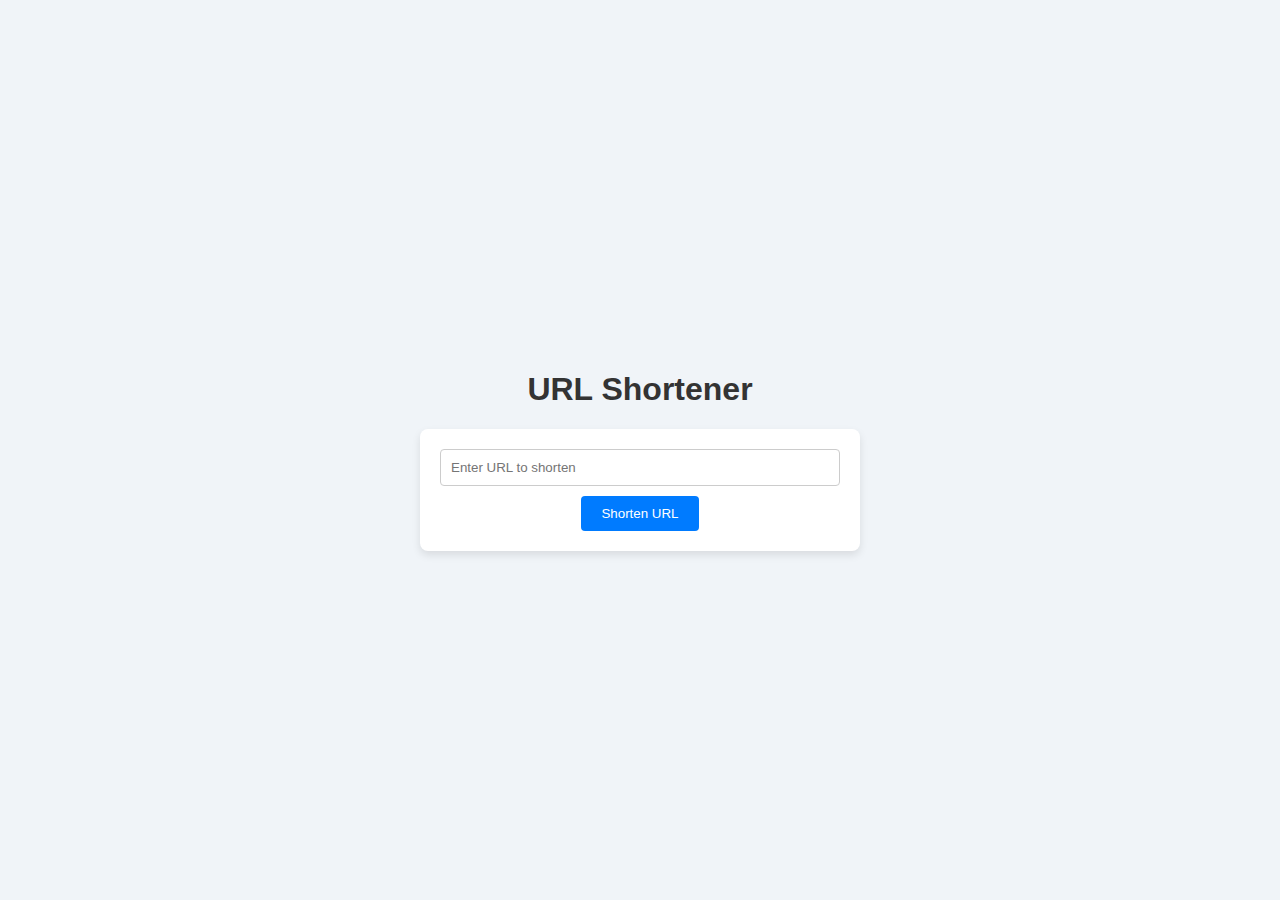
<file: templates/index.html>
<!DOCTYPE html>
<html>
<head>
    <title>URL Shortener</title>
    <link rel="stylesheet" type="text/css" href="/static/styles.css">
</head>
<body>
    <div class="container">
        <h1>URL Shortener</h1>
        <form action="/shorten" method="post">
            <input type="url" name="url" required placeholder="Enter URL to shorten">
            <button type="submit">Shorten URL</button>
        </form>
    </div>
</body>
</html>
</file>
<file: static/styles.css>
/* styles.css */

body {
    font-family: Arial, sans-serif;
    background-color: #f0f4f8;
    margin: 0;
    padding: 0;
    display: flex;
    flex-direction: column;
    align-items: center;
    justify-content: center;
    height: 100vh;
}

h1 {
    color: #333;
}

form {
    background-color: #fff;
    margin: auto;
    padding: 20px;
    border-radius: 8px;
    box-shadow: 0 4px 8px rgba(0, 0, 0, 0.1);
    max-width: 400px;
    width: 100%;
    text-align: center;
}

input[type="url"] {
    width: calc(100% - 22px);
    padding: 10px;
    margin-bottom: 10px;
    border: 1px solid #ccc;
    border-radius: 4px;
}

button {
    padding: 10px 20px;
    background-color: #007bff;
    color: white;
    border: none;
    border-radius: 4px;
    cursor: pointer;
}

button:hover {
    background-color: #0056b3;
}

p {
    font-size: 1.2em;
    color: #333;
}

a {
    color: #007bff;
    text-decoration: none;
}

a:hover {
    text-decoration: underline;
}

.container {
    max-width: 800px;
    width: 100%;
    margin: 20px auto;
    text-align: center;
}
</file>
